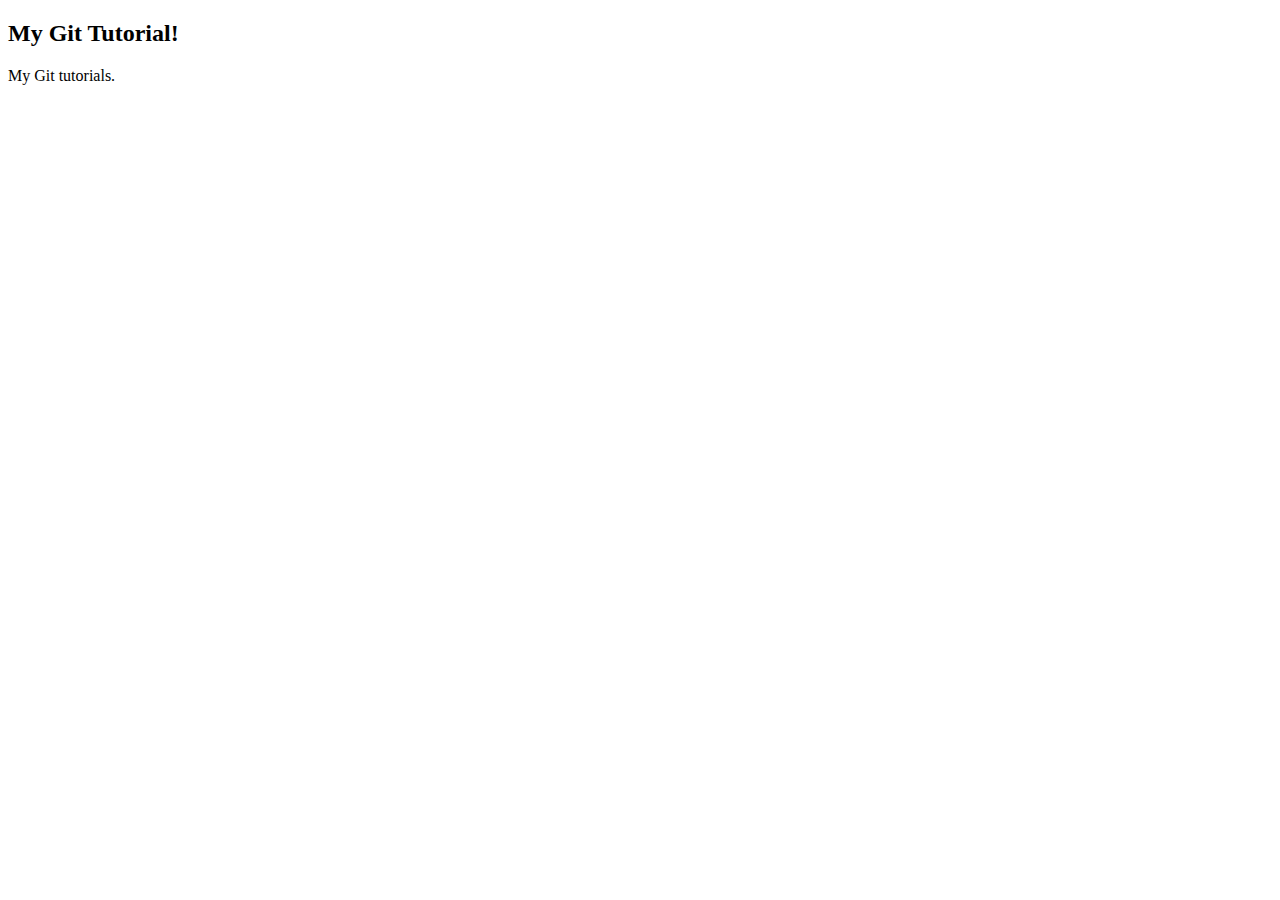
<file: index.html>
<!DOCTYPE html>
<html lang="en">
<head>
    <meta charset="UTF-8">
    <meta http-equiv="X-UA-Compatible" content="IE=edge">
    <meta name="viewport" content="width=device-width, initial-scale=1.0">
    <title>Git Tutorials</title>
</head>
<body>
    <h2>My Git Tutorial!</h2>
    <p>My Git tutorials.</p>
</body>
</html>
</file>
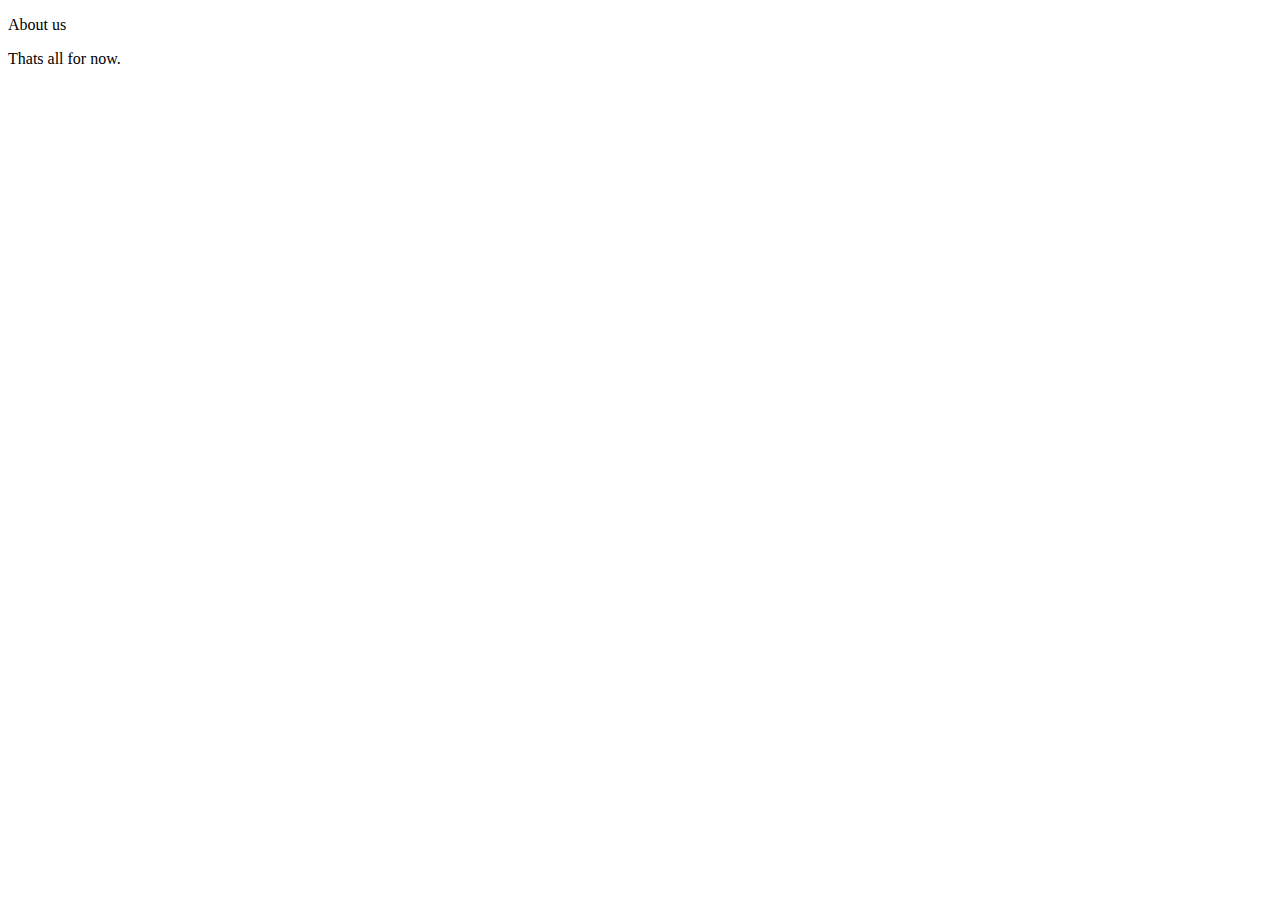
<file: about.html>
<!DOCTYPE html>
<html lang="en">
<head>
    <meta charset="UTF-8">
    <meta http-equiv="X-UA-Compatible" content="IE=edge">
    <meta name="viewport" content="width=device-width, initial-scale=1.0">
    <title>About Us</title>
</head>
<body>
    <p>About us</p>
    <?php
        echo("This is php code!");
        $ans = 6 * 7;
        echo(" 6 * 7 is equal to $ans");
        echo("We are done with php.");
    ?>
    <p>Thats all for now.</p>
</body>
</html>
</file>
